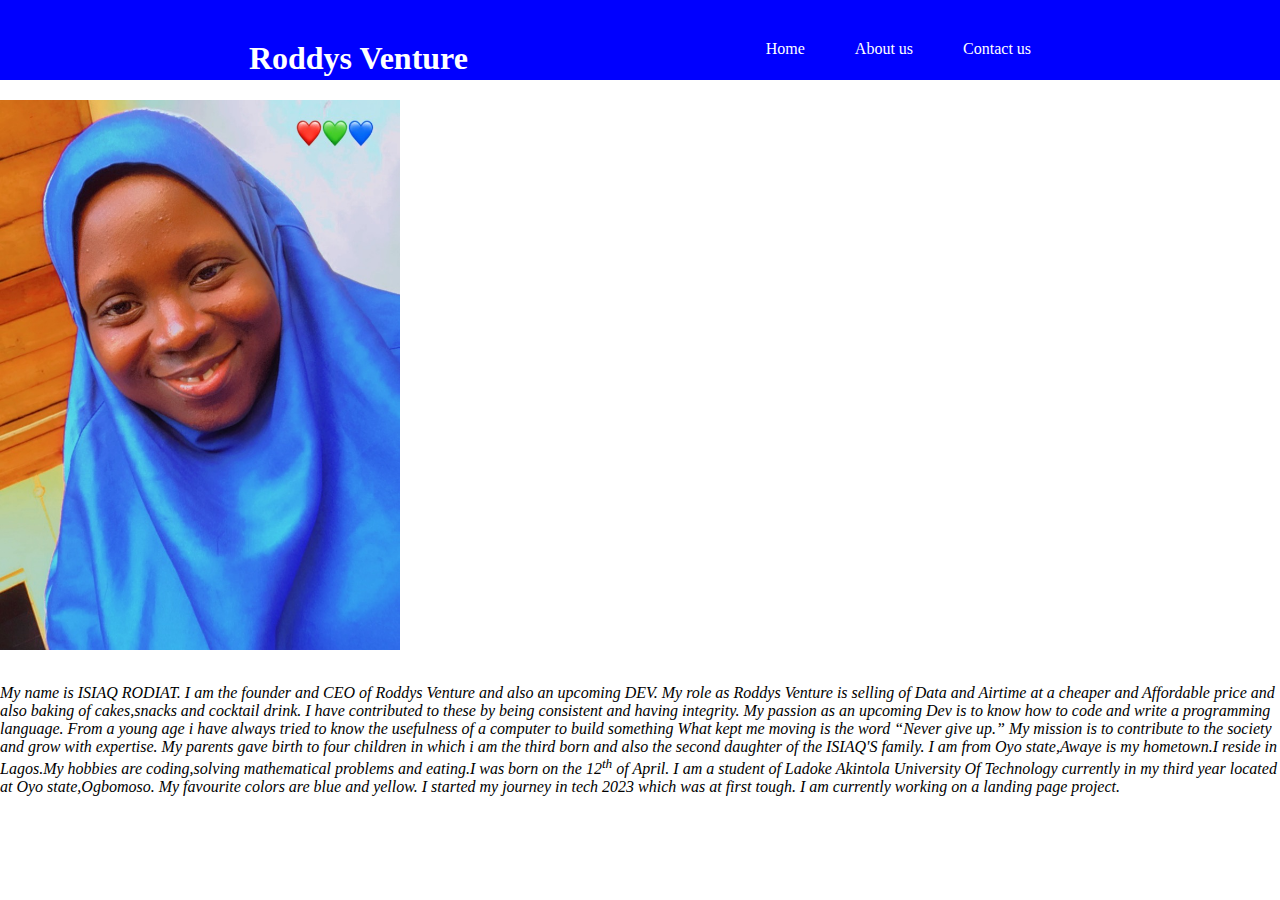
<file: about_us.html>
<!DOCTYPE html>
<html lang="en">

<head>
    <meta charset="UTF-8">
    <meta name="viewport" content="width=device-width, initial-scale=1.0">
    <title>About us</title>
    <link rel="stylesheet" href="about-us.css">
</head>

<body>

    <nav>
        <h1>Roddys Venture</h1>
        <ul>
            <li><a href="./home.html" target="_blank">Home</a></li>
            <li><a href="./about_us.html" target="_blank">About us</a></li>
            <li><a href="./contact_us.html" target="_blank">Contact us</a></li>
        </ul>
    </nav>
    <address>
        <img src="./my_image.JPG" width="400px" height="550px" style="object-fit: cover;" alt="">
        <p>My name is ISIAQ RODIAT. I am the founder and CEO of Roddys Venture and also an
            upcoming <i>DEV</i>.
            My role as Roddys Venture is selling of Data and Airtime at a cheaper and Affordable price and also baking of cakes,snacks and cocktail drink.
            I have contributed to these by being consistent and having integrity.
            My passion as an upcoming <em>Dev</em> is to know how to code and write a programming language.
            From a young age i have always tried to know the usefulness of a computer to build something
            What kept me moving is the word <q>Never give up.</q>
            My mission is to contribute to the society and grow with expertise.
            My parents gave birth to four children in which i am the third born and also the second daughter of the
            ISIAQ'S family.
            I am from Oyo state,Awaye is my hometown.I reside in Lagos.My hobbies are coding,solving mathematical
            problems and eating.I was born on the 12<sup>th</sup> of April.
            I am a student of Ladoke Akintola University Of Technology currently in my third year located at Oyo
            state,Ogbomoso.
            My favourite colors are blue and yellow.
            I started my journey in tech 2023 which was at first tough.
            I am currently working on a landing page project.
        </p>
    </address>
</body>
</html>
</file>
<file: about-us.css>
*{
    padding: 0;
    margin: 0;box-sizing: border-box;
}

nav {
    background-color: blue;
    display: flex;
    justify-content: space-around;
    height: 50px;
    padding: 40px 100px;
    position: fixed;
    top: 0;
    width: 100%;
}

ul {
    display: flex;
    list-style-type: none;
    gap: 50px;
}

a {
    text-decoration: none;
    color: #ffff;
}

a:hover {
    color: #000;
}


address{
    margin-top: 100px;
}

p{
    margin: 30px 0;
}

h1{
    color: #ffff;
}
</file>
